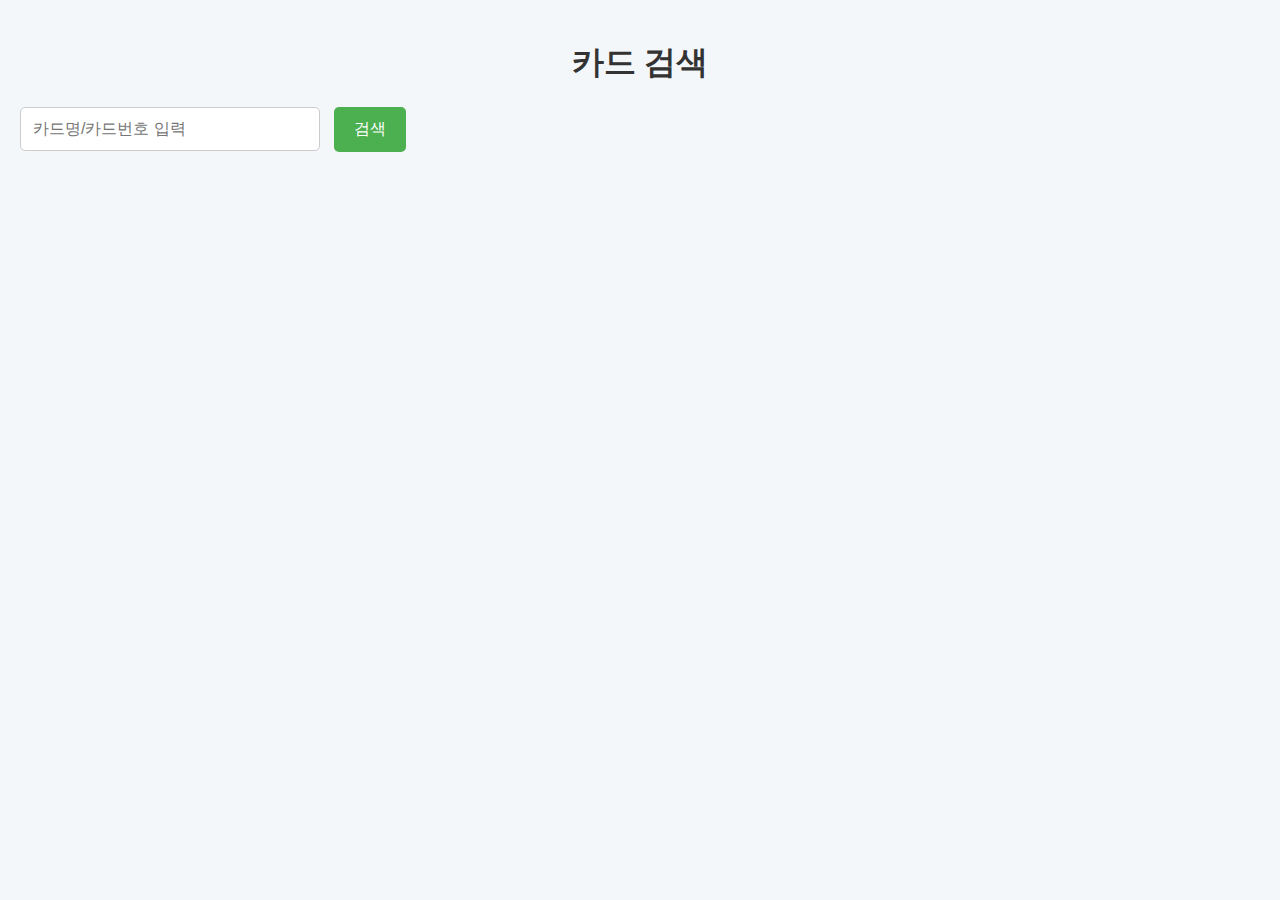
<file: index.html>
<!DOCTYPE html>
<html lang="ko">
<head>
    <meta charset="UTF-8">
    <meta name="viewport" content="width=device-width, initial-scale=1.0">
    <title>Weiss card search</title>
    <style>
        /* body { font-family: Arial, sans-serif; margin: 20px; }
        #results { margin-top: 20px; }
        .card { border: 1px solid #ccc; padding: 10px; margin-bottom: 10px; }
        .card-title { font-weight: bold; }
        .pagination { margin-top: 20px; }
        .pagination button { padding: 5px 10px; margin: 0 5px; } */
    </style>
    <link rel="stylesheet" href="index.css">
    <script src='cardlist.js'></script>
    <script src='index.js'></script>
</head>
<body>
    <h1>카드 검색</h1>
    <input type="text" id="searchInput" placeholder="카드명/카드번호 입력">
    <button onclick="search(true)">검색</button>
    <button id="scrollTopButton" style="display: none;"></button>
    <div id="results"></div>
    <div id="pagination" class="pagination"></div>
</body>
</html>
</file>
<file: index.css>
/* index.css */

body {
    font-family: 'Arial', sans-serif;
    background-color: #f4f7fa;
    margin: 0;
    padding: 20px;
}

h1 {
    text-align: center;
    color: #333;
}

.search-container {
    display: flex;
    justify-content: center;
    align-items: center;
    margin-bottom: 20px;
}

#searchInput {
    width: 300px;
    padding: 12px;
    border: 1px solid #ccc;
    border-radius: 5px;
    font-size: 16px;
    box-sizing: border-box;
}

button {
    padding: 12px 20px;
    background-color: #4CAF50;
    color: white;
    border: none;
    border-radius: 5px;
    cursor: pointer;
    font-size: 16px;
    margin-left: 10px; /* 버튼과 input 사이 간격 */
}

button:hover {
    background-color: #45a049;
}

#results {
    margin-top: 20px;
}

.card {
    background-color: white;
    border-radius: 8px;
    border: 1px solid #ddd;
    margin-bottom: 15px;
    padding: 15px;
    box-shadow: 0 2px 5px rgba(0, 0, 0, 0.1);
}

.card-header {
    display: flex;
    justify-content: space-between;
    border-bottom: 2px solid #f4f4f4;
    padding-bottom: 10px;
    margin-bottom: 10px;
}

.card-title {
    font-size: 18px;
    font-weight: bold;
    color: #333;
}

.card-rarity {
    font-size: 14px;
    color: #888;
}

.card-body div {
    margin-bottom: 8px;
}

.card-body strong {
    color: #333;
}

.pagination {
    display: flex;
    justify-content: center;
    margin-top: 20px;
}

.pagination button {
    padding: 8px 16px;
    margin: 0 5px;
    background-color: #ddd;
    border: none;
    border-radius: 5px;
    cursor: pointer;
}

.pagination button:hover {
    background-color: #ccc;
}

.pagination button:disabled {
    background-color: #bbb;
    cursor: not-allowed;
}

#scrollTopButton {
    position: fixed;
    bottom: 60px;
    right: 5%; 
    transform: translateX(-50%); 
    background-color: #007bff; 
    color: white; 
    border: none; 
    border-radius: 5px;
    padding: 10px 15px;
    font-size: 18px;
    cursor: pointer;
    display: none;
    z-index: 1000;
    transition: opacity 0.3s ease; 
    text-align: center;
}

#scrollTopButton:before {
    content: '↑'; /* 화살표 모양 */
    font-size: 24px; /* 화살표 크기 */
}

#scrollTopButton:hover {
    background-color: #0056b3; /* 마우스를 올렸을 때 배경 색 */
}
</file>
